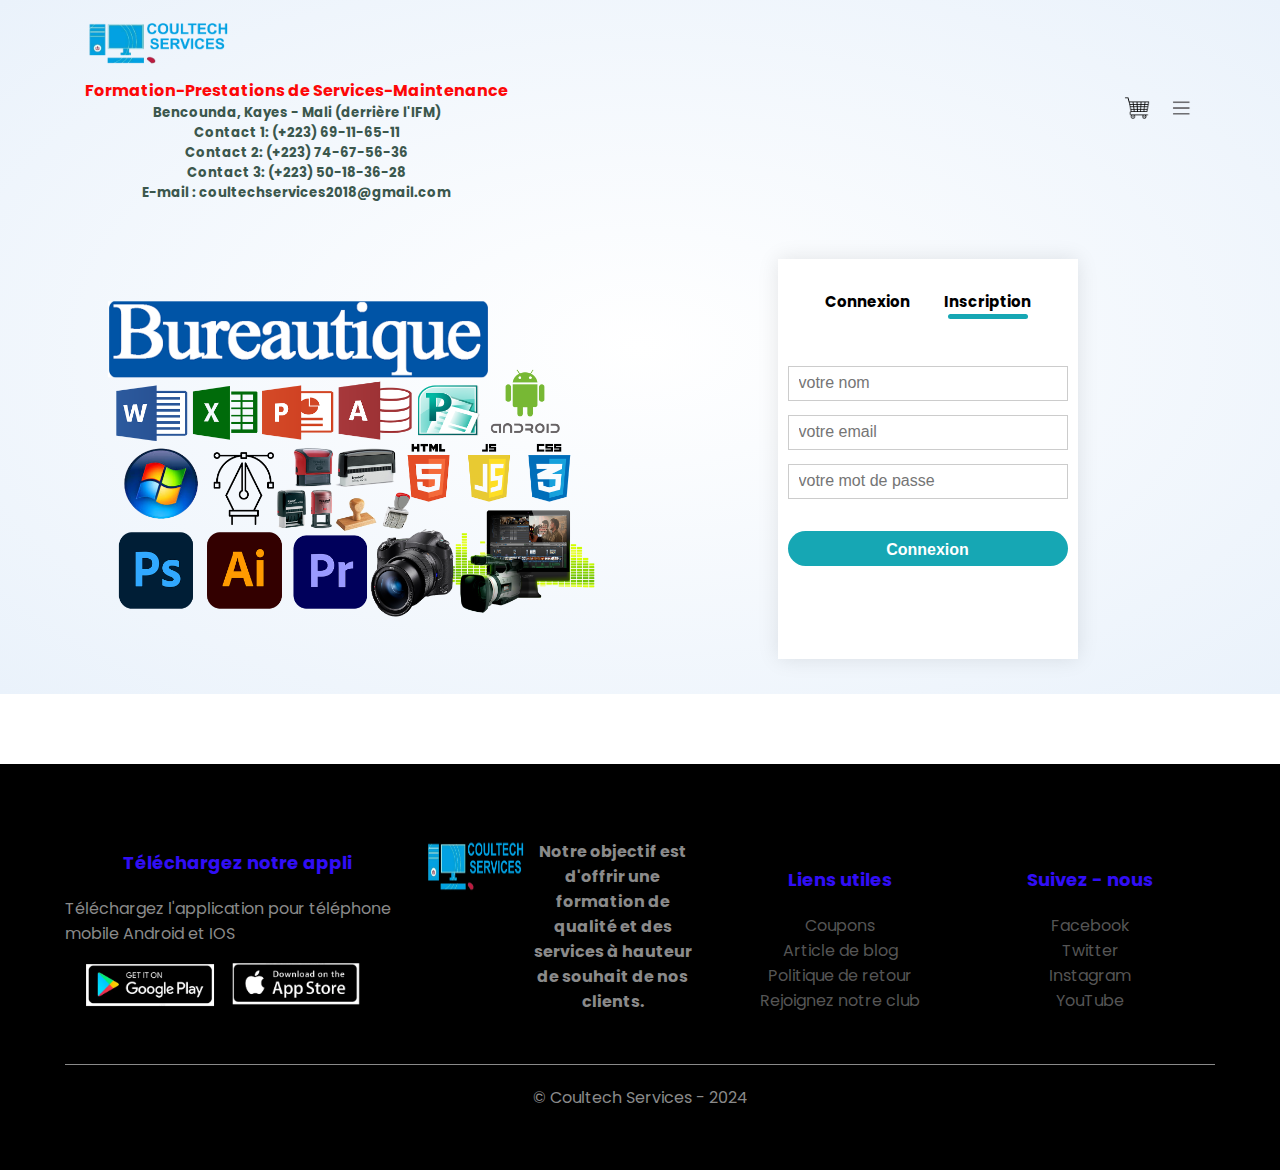
<file: authentification.html>
<!DOCTYPE html>
<html lang="fr">
<head>
    <meta charset="UTF-8">
    <meta http-equiv="X-UA-Compatible" content="IE=edge">
    <meta name="viewport" content="width=device-width, initial-scale=1.0">
    <title>Coultech Services</title>
    <link rel="stylesheet" href="style.css">

    <link rel="stylesheet" href="https://cdnjs.cloudflare.com/ajax/libs/font-awesome/4.7.0/css/font-awesome.css" integrity="sha512-5A8nwdMOWrSz20fDsjczgUidUBR8liPYU+WymTZP1lmY9G6Oc7HlZv156XqnsgNUzTyMefFTcsFH/tnJE/+xBg==" crossorigin="anonymous" referrerpolicy="no-referrer" />
</head>
<body>
  <section class="header-section">

  
  <div class="container">
    <header class="navbar">
      <div class="logo">
          <a href="index.html"><img src="images/logo.png" alt="Coultech logo"></a>
          <h4>Formation-Prestations de Services-Maintenance</h4>
          <center><h5>Bencounda, Kayes - Mali (derrière l'IFM)</h5></center>
          <center><h5>Contact 1: (+223) 69-11-65-11</h5></center>
          <center><h5>Contact 2: (+223) 74-67-56-36</h5></center>
          <center><h5>Contact 3: (+223) 50-18-36-28</h5></center>
          <center><h5>E-mail : coultechservices2018@gmail.com</h5></center>
  
      </div>
      <nav>
          <ul id="menuItems">
              <li><a href="index.html">Accueil</a></li>
              <li><a href="produits.html">Produits</a></li>
              <li><a href="">Services</a></li>
              <li><a href="https://madoucoulou.github.io/MonCV_Version1/">A Propos</a></li>
              <li><a href="">Contact</a></li>
              <li><a href="authentification.html">Compte</a></li>
          </ul>
          <a href="panier.html"><img src="images/achat.png" alt="carte icon" width="26px"></a>
          <img src="images/menu.png" alt="menu" width="26px" class="menu-icon" onclick="toogleButton()">
      </nav>
    </header> 
    <div class="row">
      
      <div class="col-2">
        <img src="images/pack_bureautique.png" alt="landing image">
      </div>
      <div class="col-2">
         <div class="form-container">
            <div class="form-button">
                <span onclick="connexionFonction()">Connexion</span>
                <span onclick="inscriptionFonction()">Inscription</span>
                <hr id="Indicateur">
            </div>
            <form id="Connexion">
                <input type="email" placeholder="votre email">
                <input type="password" placeholder="votre mot de passe">
                <input type="submit" value="Connexion" class="form-btn">
                <a href="">Mot de passe oublié ?</a>
            </form>
            <form id="Inscription">
                <input type="text" placeholder="votre nom">
                <input type="email" placeholder="votre email">
                <input type="password" placeholder="votre mot de passe">
                <input type="submit" value="Connexion" class="form-btn">

            </form>
         </div>
        </div>
      </div>
    </div> 
  </section>
  
     <!-- footer de la page -->
      <footer class="footer">
<div class="container">
  <div class="row">
    <div class="footer-col-1">
      <h3>Téléchargez notre appli</h3>
      <p>Téléchargez l'application pour téléphone <br> mobile Android et IOS </p>
       <div class="app-logo">
<img src="images/google_play.png" alt="">
<img src="images/appstore.png" alt="">
       </div>
    </div>
  <div class="footer-col-2">
<div class="wl">
      <img src="images/logo.png"
</div> 
      <h4>Notre objectif est d'offrir une formation de qualité et des services à hauteur de souhait de nos clients.</h4>
</div>
    </div>
    <div class="footer-col-3">
      <h3>Liens utiles</h3>
      <ul>
        <li><a href="">Coupons</a></li>
        <li><a href="">Article de blog</a></li>
        <li><a href="">Politique de retour</a></li>
        <li><a href="">Rejoignez notre club</a></li>
      </ul>
    </div>
    <div class="footer-col-4">
      <h3>Suivez - nous</h3>
      <ul>
        <li><a href="">Facebook</a></li>
        <li><a href="">Twitter</a></li>
        <li><a href="">Instagram</a></li>
        <li><a href="">YouTube</a></li>
      </ul>
    </div>
  </div>
  <hr>
  <p class="copyright">&copy; Coultech Services - 2024</p>
</div>
      </footer>
      <!-- Javascript code -->
       <script>
        var menuItems = document.getElementById('menuItems');
        
        menuItems.style.maxHeight = '0px';
        menuItems.style.maxpadding = '0px';

        function toogleButton(){
          if(menuItems.style.maxHeight == '0px'){
             menuItems.style.maxHeight = '200px';
             menuItems.style.maxpadding = '15px';
          }
          else{
            menuItems.style.maxHeight = '0px';
            menuItems.style.maxpadding = '0px';
          }
        }
       
       </script>
       <!--script code pour le form toogle-->
       <script>
       var connexion = document.getElementById('Connexion');
       var inscription = document.getElementById('Inscription');
       var indicateur = document.getElementById('Indicateur');

       function connexionFonction(){
        connexion.style.transform = 'translateX(300px)';
        inscription.style.transform = 'translateX(300px)';
        indicateur.style.transform = 'translateX(0px)';        
       }

       function inscriptionFonction(){
        connexion.style.transform = 'translateX(0px)';
        connexion.style.transform = 'translateX(0px)';
        indicateur.style.transform = 'translateX(115px)';
       }
       </script>
       
</body>
</html>
</file>
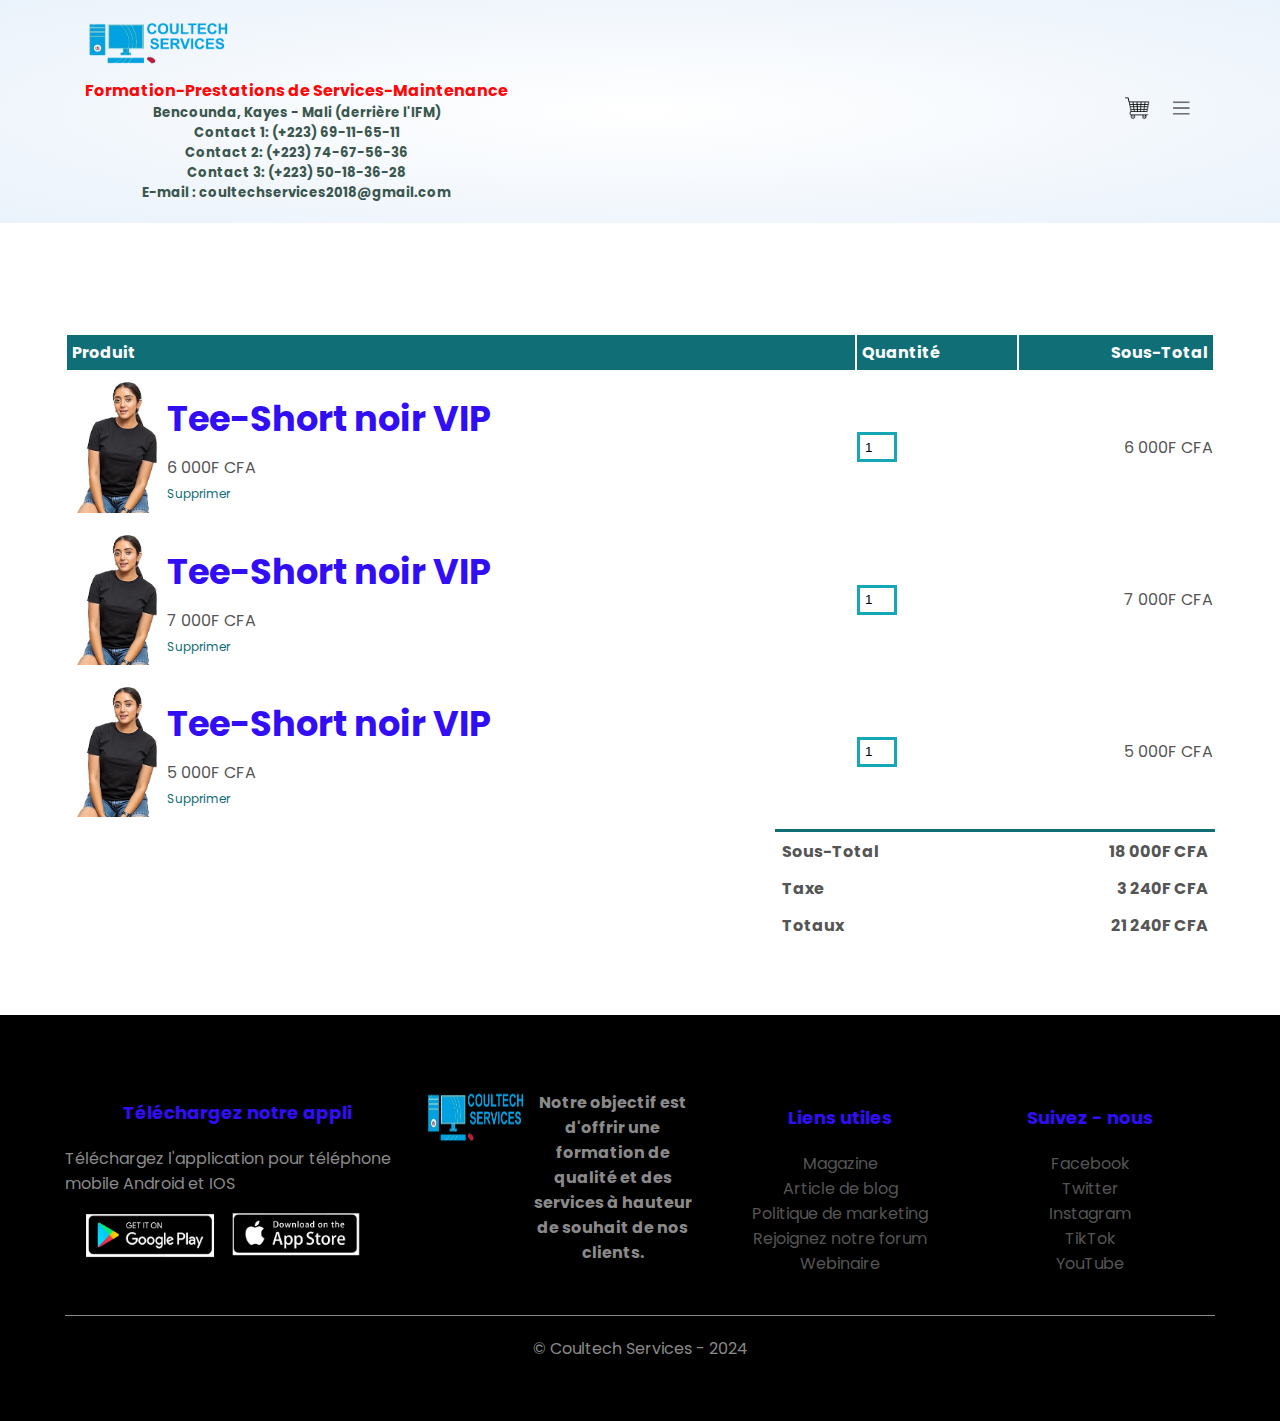
<file: panier.html>
<!DOCTYPE html>
<html lang="fr">
<head>
    <meta charset="UTF-8">
    <meta http-equiv="X-UA-Compatible" content="IE=edge">
    <meta name="viewport" content="width=device-width, initial-scale=1.0">
    <title>Coultech Services</title>
    <link rel="stylesheet" href="style.css">

    <link rel="stylesheet" href="https://cdnjs.cloudflare.com/ajax/libs/font-awesome/4.7.0/css/font-awesome.css" integrity="sha512-5A8nwdMOWrSz20fDsjczgUidUBR8liPYU+WymTZP1lmY9G6Oc7HlZv156XqnsgNUzTyMefFTcsFH/tnJE/+xBg==" crossorigin="anonymous" referrerpolicy="no-referrer" />
</head>
<body>
  <section class="header-section">

  
  <div class="container">
    <header class="navbar">
      <div class="logo">
          <a href="index.html"><img src="images/logo.png" alt="Coultech logo"></a>
          <h4>Formation-Prestations de Services-Maintenance</h4>
          <center><h5>Bencounda, Kayes - Mali (derrière l'IFM)</h5></center>
          <center><h5>Contact 1: (+223) 69-11-65-11</h5></center>
          <center><h5>Contact 2: (+223) 74-67-56-36</h5></center>
          <center><h5>Contact 3: (+223) 50-18-36-28</h5></center>
          <center><h5>E-mail : coultechservices2018@gmail.com</h5></center>
  
      </div>
      <nav>
          <ul id="menuItems">
              <li><a href="index.html">Accueil</a></li>
              <li><a href="produits.html">Produits</a></li>
              <li><a href="">Services</a></li>
              <li><a href="https://madoucoulou.github.io/MonCV_Version1/">A Propos</a></li>
              <li><a href="">Contact</a></li>
              <li><a href="authentification.html">Compte</a></li>
          </ul>
          <a href="panier.html"><img src="images/achat.png" alt="carte icon" width="26px"></a>
          <img src="images/menu.png" alt="menu" width="26px" class="menu-icon" onclick="toogleButton()">
      </nav>
    </header> 
</section>
    <section class="panier">
        <div class="container">
            <div class="row">
                <table>
                  <tr>
                    <th>Produit</th>
                    <th>Quantité</th>
                    <th>Sous-Total</th>
                  </tr>  

                  <tr>
                    <td>
                        <div class="info-produit">
                            <img src="images/manken4.jpg" alt="">
                            <div class="text-produit">
                                <h3>Tee-Short noir VIP</h3>
                                <P>6 000F CFA</P>
                                <a href="">Supprimer</a>
                            </div>
                        </div>
                    </td>
                    <td>
                        <input type="number" value="1">
                    </td>
                    <td>
                        6 000F CFA
                    </td>
                  </tr>
                  <tr>
                    <td>
                        <div class="info-produit">
                            <img src="images/manken4.jpg" alt="">
                            <div class="text-produit">
                                <h3>Tee-Short noir VIP</h3>
                                <P>7 000F CFA</P>
                                <a href="">Supprimer</a>
                            </div>
                        </div>
                    </td>
                    <td>
                        <input type="number" value="1">
                    </td>
                    <td>
                        7 000F CFA
                    </td>
                  </tr>
                  <tr>
                    <td>
                        <div class="info-produit">
                            <img src="images/manken4.jpg" alt="">
                            <div class="text-produit">
                                <h3>Tee-Short noir VIP</h3>
                                <P>5 000F CFA</P>
                                <a href="">Supprimer</a>
                            </div>
                        </div>
                    </td>
                    <td>
                        <input type="number" value="1">
                    </td>
                    <td>
                        5 000F CFA
                    </td>
                  </tr>
                </table>
            </div>
            <div class="row totaux">
                <table>
                    <tr>
                        <td>Sous-Total</td>
                        <td>18 000F CFA</td>
                    </tr>
                    <tr>
                        <td>Taxe</td>
                        <td>3 240F CFA</td>
                    </tr>
                    <tr>
                        <td>Totaux</td>
                        <td>21 240F CFA</td>
                    </tr>


                </table>
            </div>
        </div>
    </section>
 
     
     <!-- footer de la page -->
      <footer class="footer">
<div class="container">
  <div class="row">
    <div class="footer-col-1">
      <h3>Téléchargez notre appli</h3>
      <p>Téléchargez l'application pour téléphone <br> mobile Android et IOS </p>
       <div class="app-logo">
<img src="images/google_play.png" alt="">
<img src="images/appstore.png" alt="">
       </div>
    </div>
  <div class="footer-col-2">
<div class="wl">
      <img src="images/logo.png"
</div> 
      <h4>Notre objectif est d'offrir une formation de qualité et des services à hauteur de souhait de nos clients.</h4>
</div>
    </div>
    <div class="footer-col-3">
      <h3>Liens utiles</h3>
      <ul>
        
        <li><a href="">Magazine</a></li>
        <li><a href="">Article de blog</a></li>
        <li><a href="">Politique de marketing</a></li>
        <li><a href="">Rejoignez notre forum</a></li>
        <li><a href="">Webinaire</a></li>
      </ul>
    </div>
    <div class="footer-col-4">
      <h3>Suivez - nous</h3>
      <ul>
        <li><a href="">Facebook</a></li>
        <li><a href="">Twitter</a></li>
        <li><a href="">Instagram</a></li>
        <li><a href="">TikTok</a></li>
        <li><a href="">YouTube</a></li>
      </ul>
    </div>
  </div>
  <hr>
  <p class="copyright">&copy; Coultech Services - 2024</p>
</div>
      </footer>
      <!-- Javascript code -->
       <script>
        var menuItems = document.getElementById('menuItems');
        
        menuItems.style.maxHeight = '0px';
        menuItems.style.padding = '0px';

        function toogleButton(){
          if(menuItems.style.maxHeight == '0px'){
             menuItems.style.maxHeight = '200px';
             menuItems.style.padding = '15px';
            }else{
            menuItems.style.maxHeight = '0px';
            menuItems.style.padding = '0px';
          }
        }
       </script>
</body>
</html>
</file>
<file: style.css>
@import url('https://fonts.googleapis.com/css2?family=Poppins:ital,wght@0,100;0,200;0,300;0,400;0,500;0,600;0,700;0,800;0,900;1,100;1,200;1,300;1,400;1,500;1,600;1,700;1,800;1,900&display=swap');
*{
    margin: 0;
    padding: 0;
    box-sizing: border-box; 
}
body{
   font-family: 'Poppins', sans-serif; 
}

 .navbar{
    display: flex;
    align-items: center;
    padding: 20px;
 }
 .logo img{
    width: 145px;
 }

 .logo h4{
   color: rgb(253, 7, 7);
 }
 .logo h5{
   color: rgb(59, 87, 77);
 }
 nav{
    flex: 1;
    text-align: right;
 }

 nav ul{
    display: inline-block;
    list-style-type: none;
    overflow: hidden;
    

 }

 nav ul li{
    display: inline-block;
    margin-right: 20px;

 }

 nav ul li a{
    text-decoration: none;
    color: #555;
 }

 .container{
    max-width: 1200px;
    margin: 20px auto;
    padding-left: 25px;
    padding-right: 25px;
 }

 .row{
    display: flex;
    align-items: center;
    justify-content: space-around;
    flex-wrap: wrap;
 }

 .col-2{
    flex-basis: 50%;
    min-width: 300px
 }

 .col-2 img{
    width: 100%;
    padding: 30px 0;
 }
 .col-2 h1{
    font-size: 50px;
    line-height: 60px;
    margin: 25px 0;
 }
 .col-2 a{
    display: inline-block;
    text-decoration: none;
    padding: 10px 30px;
    background: #16a7b4;
    color: #fff;
    border-radius: 30px;
    margin-top: 25px;
    transition: background 0,3s;
 }
 .col-2 a:hover{
    background: #106e77;
 }

 .p{
    color: #555;
 }
 
 .header-section{
    margin-top: -20px;
    background: radial-gradient(#fff, #eaf2fb);
 }

/* style de la section catégorie */


.categories{
    margin: 70px 0;
}
.col-3{
    flex-basis: 30%;
    min-width: 250px;
    margin: auto;
}

.col-3 img{
    width: 100%;

}

.container h2{
   text-align: center;
   font-size: 2.2rem;
   color: red;
   margin: 10px 0;
}

.container h3{
   text-align: center;
   font-size: 2.2rem;
   color: rgb(49, 14, 246);
   margin: 10px 0;
}

/* section meilleurs produits*/
.col-4{
   flex-basis: 25%;
   min-width: 200px;
   padding: 15px;
   transition: transform 0.4s;
}

.col-4 img{
   width: 100%;
   
}

.col-4:hover{
   transform: translateY(-10px);
}
.rating .fa{
   color: #16a7b4;
}

/* offre style */
.offre-exclusive{
   margin: 70px 0;
   padding: 20px;
   background: radial-gradient(#fff, #eaf2fb);
}

.col-2 .offre-img{
   width: 90%;
   padding: 50px;
}

.col-2 small{
   color: #555;
}

/* style for testimonial */
.testimonial{
   
   margin: 70px 0;
}


.testimonial .col-3{
   text-align: center;
   padding: 40px 20px;
   box-shadow: 0 0 20px 0 rgba(0, 0, 0, 0.1);
   cursor: pointer;
   transition: transform(0.3s);
}
.testimonial .col-3:hover{
   transform: translateY(-10px);
}

.testimonial .col-3 img{
   width: 170px;
   border-radius: 50%;
   margin: 15px 0;
}
.testimonial .col-3 p{
   font-size: 16px;
}
.testimonial .fa.fa-quote-left{
   font-size: 30px;
   color: #16a7b4;
}
.testimonial .col-3 h3{
   font-size: 18px;
   color: #555;
}
.testimonial h2{
   color: rgb(253, 7, 7);
}

section .brands{
   margin: 70px 0;
}

.brands .col-5{
   flex-basis: 20%;
   min-width: 120px;
}
.brands .col-5 img{
   width: 100%;
   padding: 25px;
   filter: grayscale(100);
   transition: filter 0.5;
}
.brands .col-5 img:hover{
   cursor: pointer;
   filter: grayscale(0);
}

/* Le style du footer */
.footer{
   background: #000;
   color: #8a8a8a;
   margin: 70px 0 -20px;
   padding: 40px 0;
}

.footer-col-1, .footer-col-2, .footer-col-3, .footer-col-4{
   min-width: 250px;
}

.footer-col-1{
   flex-basis: 30%;
}

.footer-col-2{
   flex: 1;
   justify-content: center;
   padding: 15px;
}

.footer-col-2 img{
   width: 100px;
   height: 60px;

}

.footer-col-2 h4{
   text-align: center;
}
.footer h3{
   font-size: 18px;
   margin-bottom: 20px;
}
.footer-col-3, .footer-col-4{
   flex-basis: 12%;
   text-align: center;
}

ul{
list-style-type: none;
}
ul li a{
text-decoration: none;
color: #555;
}

.app-logo{
margin: 15px ;
}
.app-logo img{
width: 140px;
}

.footer-col-2 .wl{
   display: flex;
   justify-content:center;
   margin-bottom: 15px;
}

.footer hr{
   border: none;
   height: 1px;
   background: #8a8a8a;
   margin: 20px 0;
}

.copyright{
   text-align: center;
}

.menu-icon{
   margin-left: 15px;
   display: none;
   cursor: pointer;
}

/* style pour la page d'authentification */
.form-container{
   width: 300px;
   height: 400px;
   background: #fff;
   text-align: center;
   padding: 15px;
   margin: auto;
   box-shadow: 0 0 20px 0 rgba(0, 0, 0, 0.1);
   position: relative;
   overflow: hidden;
}

.form-container .form-button{
   padding: 15px;
}

.form-container .form-button span{
   font-weight: bold;
   padding: 0 15px;
   font-size: 15px;
}

.form-container .form-button span:hover{
   cursor: pointer;
}

.form-container a{
   background: none;
   color: #555;
   font-size: 12px;
}

.form-container a:hover{
   background: none;
   color: #16a7b4;
}

.form-btn{
   display: inline-block;
    text-decoration: none;
    padding: 10px 30px;
    background: #16a7b4;
    color: #fff;
    border-radius: 30px;
    margin-top: 25px;
    transition: background 0.5s;
 }
 .form-btn:hover{
    background: #106e77;
 }

 form input{
   width: 100%;
   height: 35px;
   padding: 3px 10px;
   font-size: 16px;
   border: solid 1px #ccc;
   margin: 7px auto ;
 }
 form input:focus{
   outline: none;
 }

 form input[type='submit']{
   border: none;
   font-weight: bold;
 }

 .form-container form{
   padding: 0 10px;
   max-width: 300px;
   position: absolute;
   top: 100px;

 }

 #Connexion{
   left: -300px;
   transition: transform 1s;

 }

 #Inscription{
   left: 0px;
   transition: transform 1s;
 }
   
   
 #Indicateur{
   border: none;
   width: 80px;
   height: 5px;
   border-radius: 5px;
   background: #16a7b4;
   margin-left: 25px;
   transform: translateX(115px);
   transition: transform 1s;

 }

/* style de la page produits */
.panier{
   padding-top: 70px;
}
.row-2{
   justify-content: space-between;
   padding: 0 15px;
}

.titre-produits{
   font-size: 18px !important;
   font-weight: 400;
   margin: 0;
   font-weight: bold;
}

select{
   border: solid 1px #16a7b4;
   padding: 8px;
   color:#444;
   font-size: 14px;
}

.pagination{
   margin: 70px auto;
   padding: 0 15px;
}

.pagination span{
   border: 1px solid #16a7b4;
   width: 40px;
   height: 40px;
   padding: 10px 20px;
   line-height: 40px;
   color: #555;
   font-weight: bold;
   cursor: pointer;

}

.pagination span:hover{
   background: #16a7b4;;
}


/* style Details Produits */

div.col-2{
   padding: 30px;
}

div.col-2.produit-img{
   padding-bottom: 0px;
}

div.col-2.produit select{
   display: block;
   margin-top: 20px;
}

div.col-2.produit input{
   width: 50px;
   height: 36px;
   border: solid #16a7b4;
   padding: 10px;
   font-size: 16px;
   margin-right: 15px;
}
div.col-2.produit h3{
   margin-top: 30px;
   margin-bottom: 15px;
}
div.col-2 .small-img-row{
   display: flex ;
   justify-content: space-between;
}

div.col-2 .small-img-row .small-img-col{
   flex-basis: 24%;
}
div.col-2 .small-img-row .small-img-col img{
   width: 100%;
   cursor: pointer;
}
.panier table{
   width: 100%;
   border-collapse: separate;
}

.panier table tr th{
   background: #106e77;
   color: #fff;
   padding: 5px;
   text-align: left;
}
.panier table tr td{
   text-align: left;
}
.info-produit{
   display: flex;
   padding: 10px;
}
.info-produit img{
   width: 80px;
   margin-right: 10px; 
}
.panier table tr td{
   color: #555;
}
.panier table tr td input{
   width: 40px;
   height: 30px;
   padding: 5px;
   border: solid #16a7b4;
}
.text-produit a{
   text-decoration: none;
   color: #106e77;
   font-size: 12px;
}
.totaux{
   display: flex;
   justify-content: flex-end;
}
.totaux table{
   width: 440px;
   border-top: 3px solid #106e77;
}
table tr td:last-child{
   text-align: right;
}
table tr th:last-child{
   text-align: right;
}
.totaux table tr td{
   padding: 5px;
   font-weight: bold;
}

.container span h3{
   text-align: center;
   font-size: 2.2rem;
   color: red;
   margin: 10px 0;
}

.container span h4{
   text-align: center;
   font-size: 2.2rem;
   color: #555;
   margin: 10px 0;
}

.testimonial .container h1{
   text-align: center;
   font-size: 2.2rem;
   color: blueviolet;
   margin: 10px 0;
   padding: 20px 0;
}


/* media query style */

@media only screen and (max-width: 800px){

   nav ul{
      position: absolute;
      top: 70px;
      left: 0;
      background: #000;
      width: 100%;
      padding: 10px 0;
      /*overflow: hidden;*/
      transition: max-height 0.5s, padding 0.5s;
   }
}

nav ul li{
   display: block;
   margin-right: 50px;
   
   
}

nav ul li a{
   color: #106e77;
}

.menu-icon{
   display:inline-block;
}

/* media query pour les ecrans inferieurs à 600px */
@media only screen and (max-width: 600px){
   .row{
      text-align: center;
   }
   .col-2, .col-3, .col-4, .col-5{
      flex-basis: 100%;
   }
   .col-2 h1{
      font-size: 50px;
      line-height: 60px;
      margin: 25px 0;
}
div.col-2{
   padding: 5px;
   text-align: left;
}
.totaux table{
   width: 100%;
   border-top: 3px solid #106e77;
   margin-top: 15px;
}
.info-produit img{
   width: 60px;
   height: 60px;
   margin-right: 10px; 
}
}
</file>
